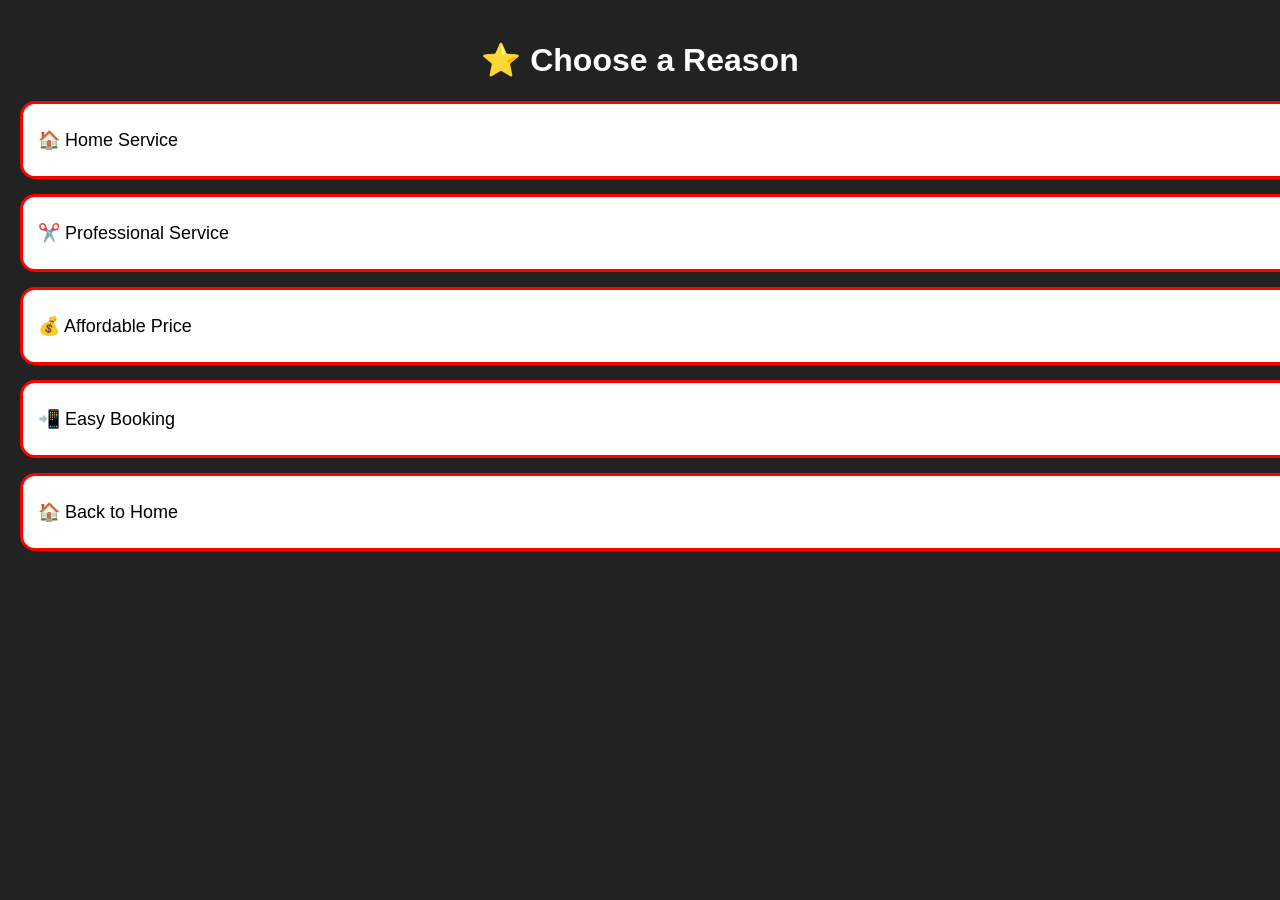
<file: why.html>
<!DOCTYPE html>
<html>
<head>
    <meta charset="UTF-8">
    <meta name="viewport" content="width=device-width, initial-scale=1.0">

    <title>Choose a Reason</title>

    <style>
        body {
            font-family: Arial, sans-serif;
            margin: 0;
            padding: 20px;
            background: #222;
            color: white;
        }

        h1 {
            text-align: center;
        }

        .reason {
            display: block;
            width: 100%;
            padding: 25px 15px;
            margin: 15px 0;

            background: white;
            color: black;

            border: 3px solid red;
            border-radius: 15px;

            font-size: 18px;
            text-decoration: none;
            text-align: left;

            cursor: pointer;
        }

        .reason:active {
            background: yellow;
        }
    </style>
</head>

<body>

<h1>⭐ Choose a Reason</h1>

<a
    class="reason"
    href="https://wa.me/9779815418960">
    🏠 Home Service
</a>

<a
    class="reason"
    href="https://wa.me/9779815418960">
    ✂️ Professional Service
</a>

<a
    class="reason"
    href="https://wa.me/9779815418960">
    💰 Affordable Price
</a>

<a
    class="reason"
    href="https://wa.me/9779815418960">
    📲 Easy Booking
</a>

<a
    class="reason"
    href="./index.html">
    🏠 Back to Home
</a>

</body>
</html>
</file>
